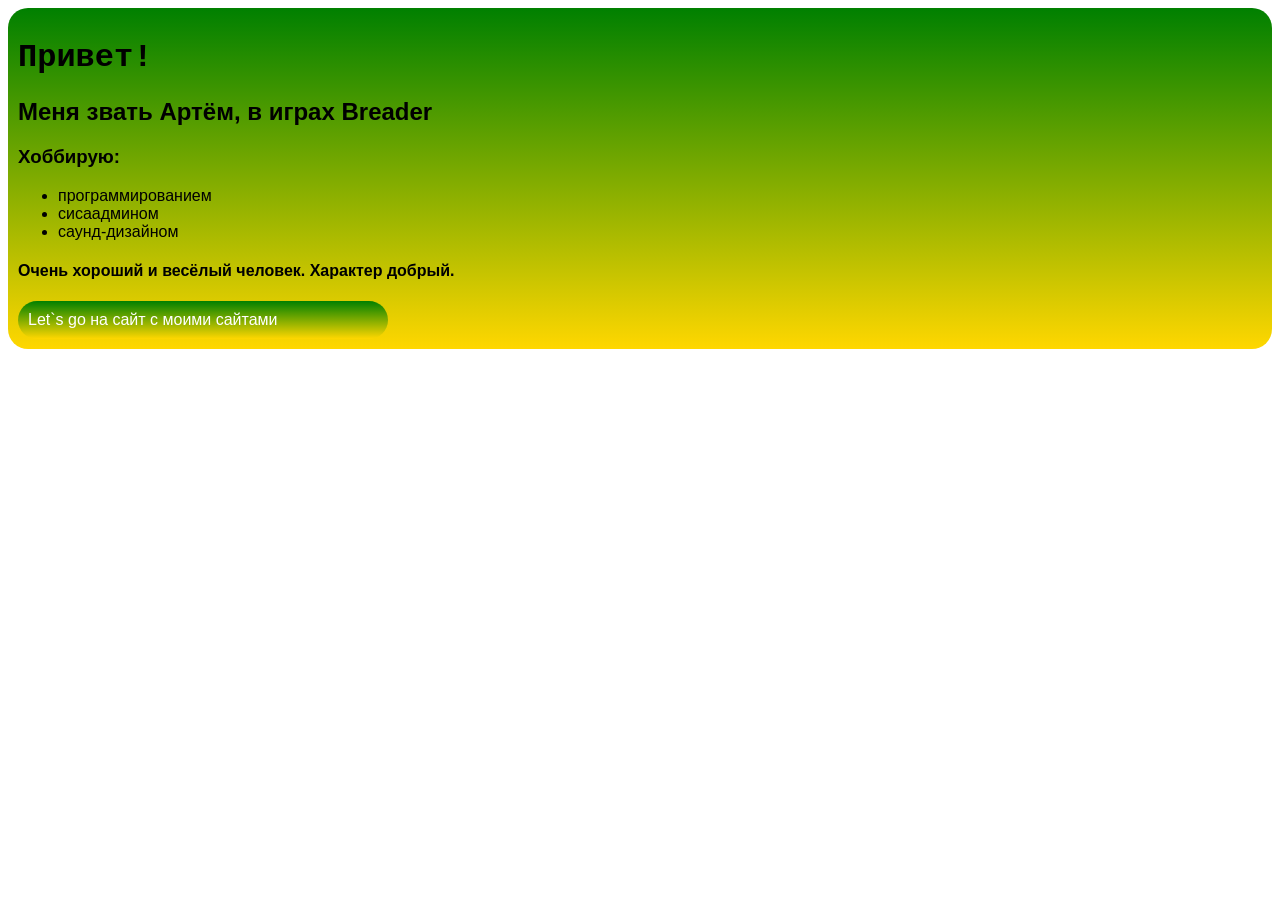
<file: index.html>
<html>
  <head>
    <title>Breader | About</title>
    <link rel="stylesheet" href="style.css"/>
  </head>
  <body>
    <header>
    </header>
    <main>
      <div>
      <h1>Привет!</h1>
      <h2>Меня звать Артём, в играх Breader</h2>
      <h3>Хоббирую:</h3>
      <ul>
        <li>программированием</li>
        <li>сисаадмином</li>
        <li>саунд-дизайном</li>
      </ul>
      <h4>Очень хороший и весёлый человек. Характер добрый.</h4>
      <div class="button">
        <a href="sites.html">Let`s go на сайт с моими сайтами</a>
      </div>
      </div>
    </main>
    <footer>
    </footer>
  </body>
</html>
</file>
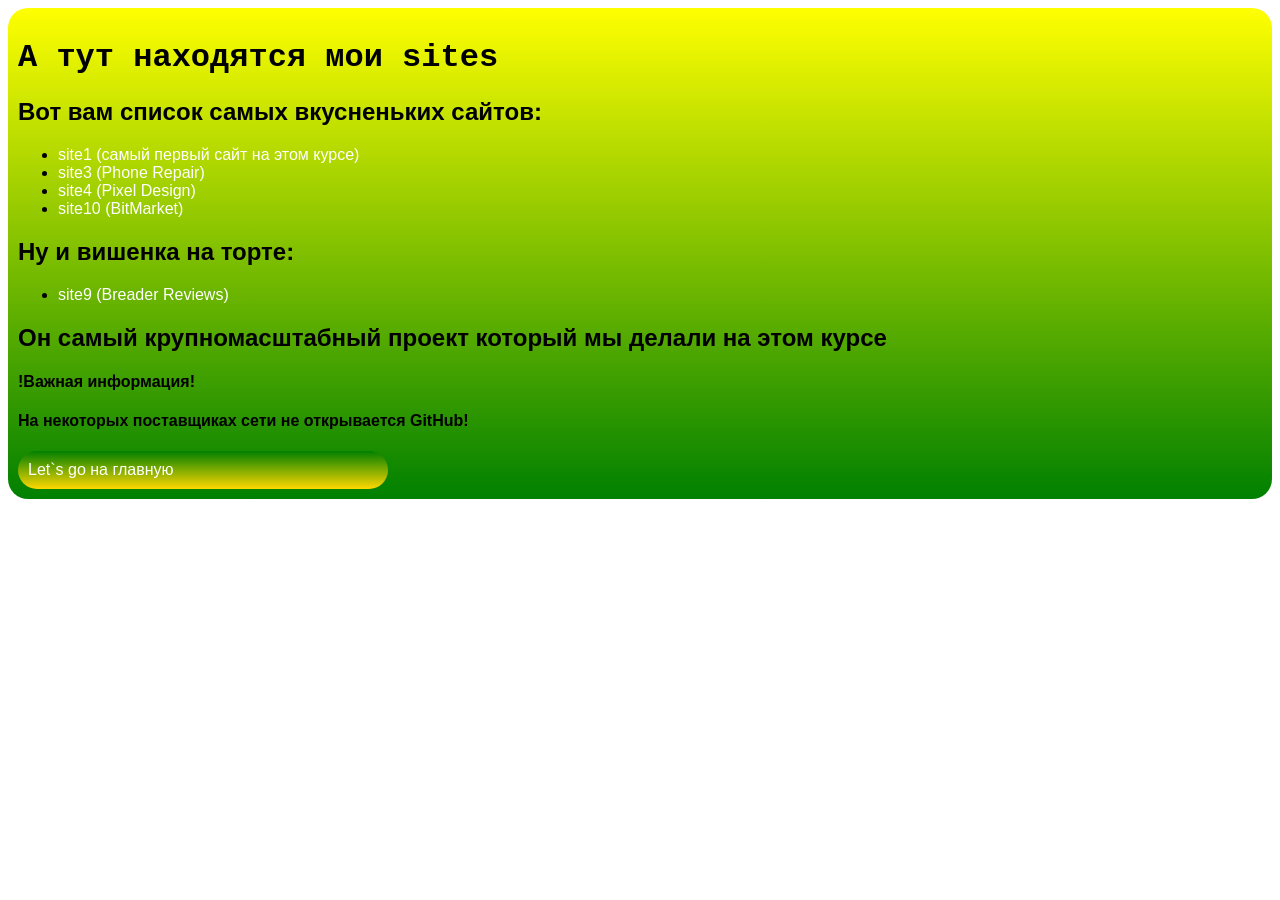
<file: sites.html>
<html>
  <head>
    <title>Breader | Sites</title>
    <link rel="stylesheet" href="style.css"/>
  </head>
  <body>
    <header>
    </header>
    <main>
      <div class="div2">
      <h1>А тут находятся мои sites</h1>
      <h2>Вот вам список самых вкусненьких сайтов:</h2>
      <ul>
        <li><a href="https://jiller-lab.github.io/site1/">site1 (самый первый сайт на этом курсе)</a></li>
        <li><a href="https://jiller-lab.github.io/site3/">site3 (Phone Repair)</a></li>
        <li><a href="https://jiller-lab.github.io/site4/">site4 (Pixel Design)</a></li>
        <li><a href="https://jiller-lab.github.io/site10/">site10 (BitMarket)</a></li>
      </ul>
      <h2>Ну и вишенка на торте:</h2>
      <ul>
        <li><a href="https://jiller-lab.github.io/site9project/">site9 (Breader Reviews)</a></li>
      </ul>
      <h2>Он самый крупномасштабный проект который мы делали на этом курсе</h2>  
      <h4>!Важная информация!</h4>
      <h4>На некоторых поставщиках сети не открывается GitHub!</h4>
      <div class="button">
        <a href="index.html">Let`s go на главную</a>
      </div>
      </div>
    </main>
    <footer>
    </footer>
  </body>
</html>
</file>
<file: style.css>
body {
    font-family: sans-serif;
}

div {
    background-image: linear-gradient(green,gold);
    border-radius: 20px;
    padding: 10px;
}

div h1 {
    font-family: 'Courier New', Courier, monospace;
}

.button:hover {
    border: solid 3px green;
    padding: 50px;
    background-image: linear-gradient(to right,red, green);
    transition: all 2s ease-out;
}

.button {
    width: 350px;
}

.button a {
    text-decoration: none;
    color: white;
}

.div2 {
    background-image: linear-gradient(yellow,green);
    border-radius: 20px;
    padding: 10px;
}

.div2 a {
    text-decoration: none;
    color: white;
}
</file>
